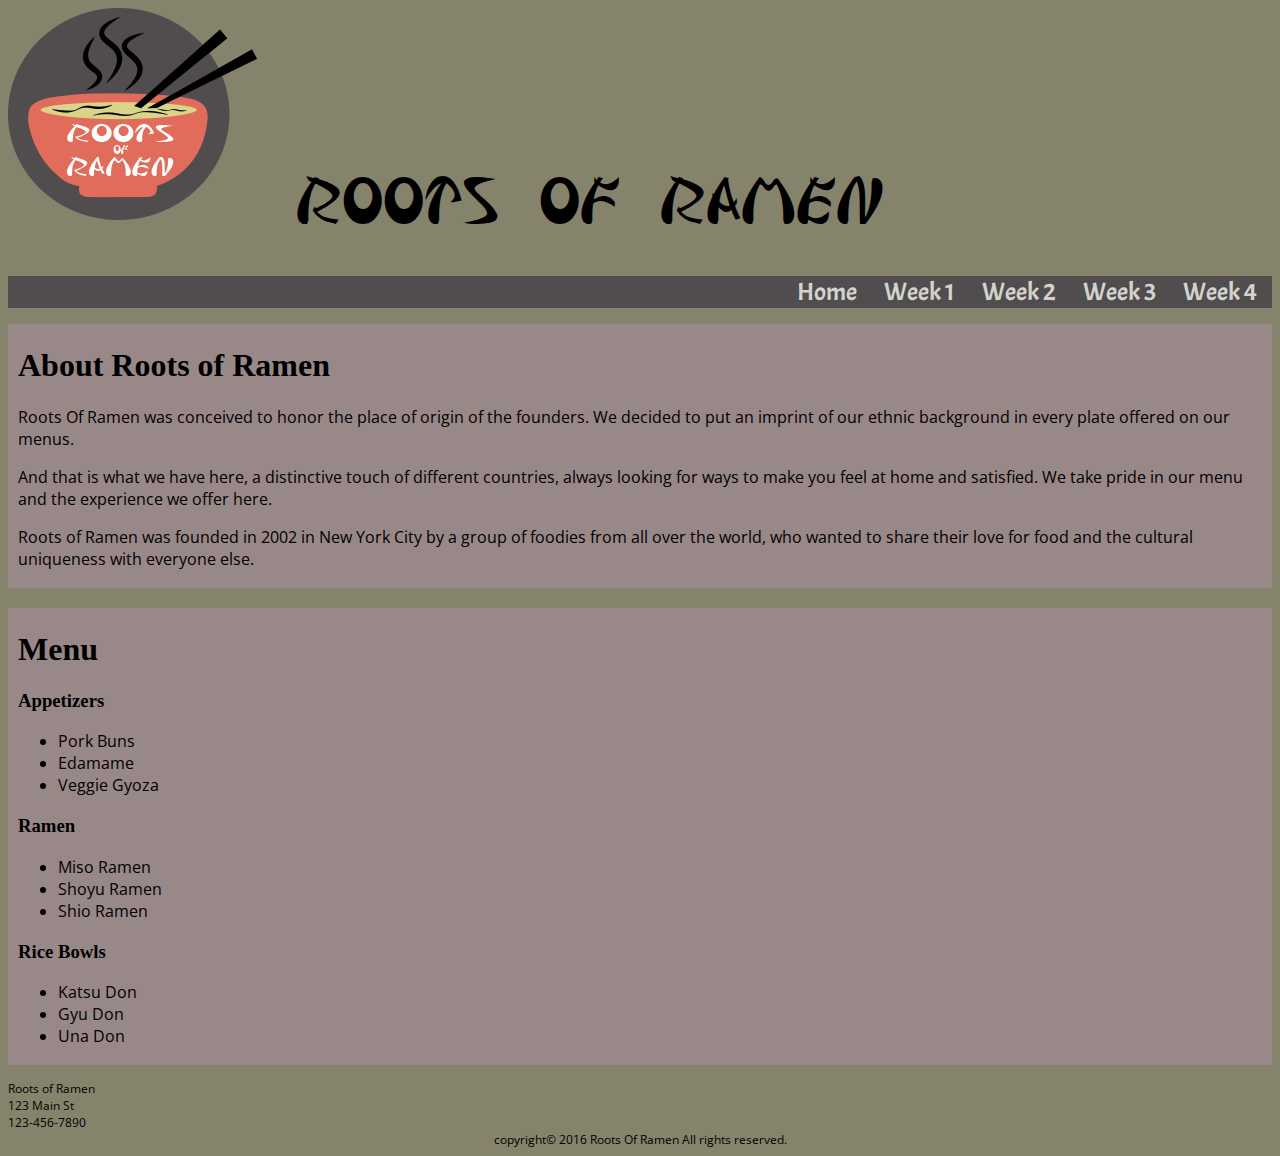
<file: index.html>
<!DOCTYPE html>
<html>
<head>
    <title>Roots Of Ramen</title>
    <link href="index.css" rel="stylesheet" type="text/css" > 
    <link href="https://fonts.googleapis.com/css?family=Acme|Open+Sans" rel="stylesheet">
</head> 

<body>
    
    <div id="logo">
     <img src="pic/rootslogo3.png"> Roots of Ramen
    
</div>

    <div id="navbar">
        <ul>
            <a href="index.html"><li>Home</li></a>
            <a href="week1.html"><li>Week 1</li></a>
            <a href="week2.html"><li>Week 2</li></a>
            <a href="week3.html"><li>Week 3</li></a>
            <a href="week4.html"><li>Week 4</li></a>
        </ul>
    </div>
        
    <div id="about">
        <h1>About Roots of Ramen</h1>
        <p>Roots Of Ramen was conceived to honor the  place of 
        origin of the founders. We decided to put an imprint of our ethnic
        background in every plate offered on our menus.</p>
        <p>And that is what we have here, a distinctive touch of different 
        countries, always looking for ways to make you feel at home and 
        satisfied. We take pride in our menu and the experience we offer 
        here.</p>
        <p>Roots of Ramen was founded in 2002 in New York City by a group of 
        foodies from all over the world, who wanted to share their love for food and the 
        cultural uniqueness with everyone else.</p>
        
    </div>
    
    
    <div id="menu">
        <h1>Menu</h1>
        
            
        
        <h3>Appetizers</h3>
        <ul>
         <li>Pork Buns</li> 
         <li>Edamame</li>
         <li>Veggie Gyoza</li>
        </ul>
      
        
   
        <h3>Ramen</h3>
        <ul>
            <li>Miso Ramen</li>
            <li>Shoyu Ramen</li>
            <li>Shio Ramen</li>
        </ul>
        
        
           
        <h3>Rice Bowls</h3>
        <ul>
            <li>Katsu Don</li>
            <li>Gyu Don</li>
            <li>Una Don</li>
        </ul>
     
        
    </div>
    
<div id="footer">
        Roots of Ramen
        <br>123 Main St
        <br>123-456-7890
        
  
    
    <div id="copyright">copyright&#169 2016 Roots Of Ramen All rights reserved.</div>
    </div>
        
    
</body>
    
    
</html>
</file>
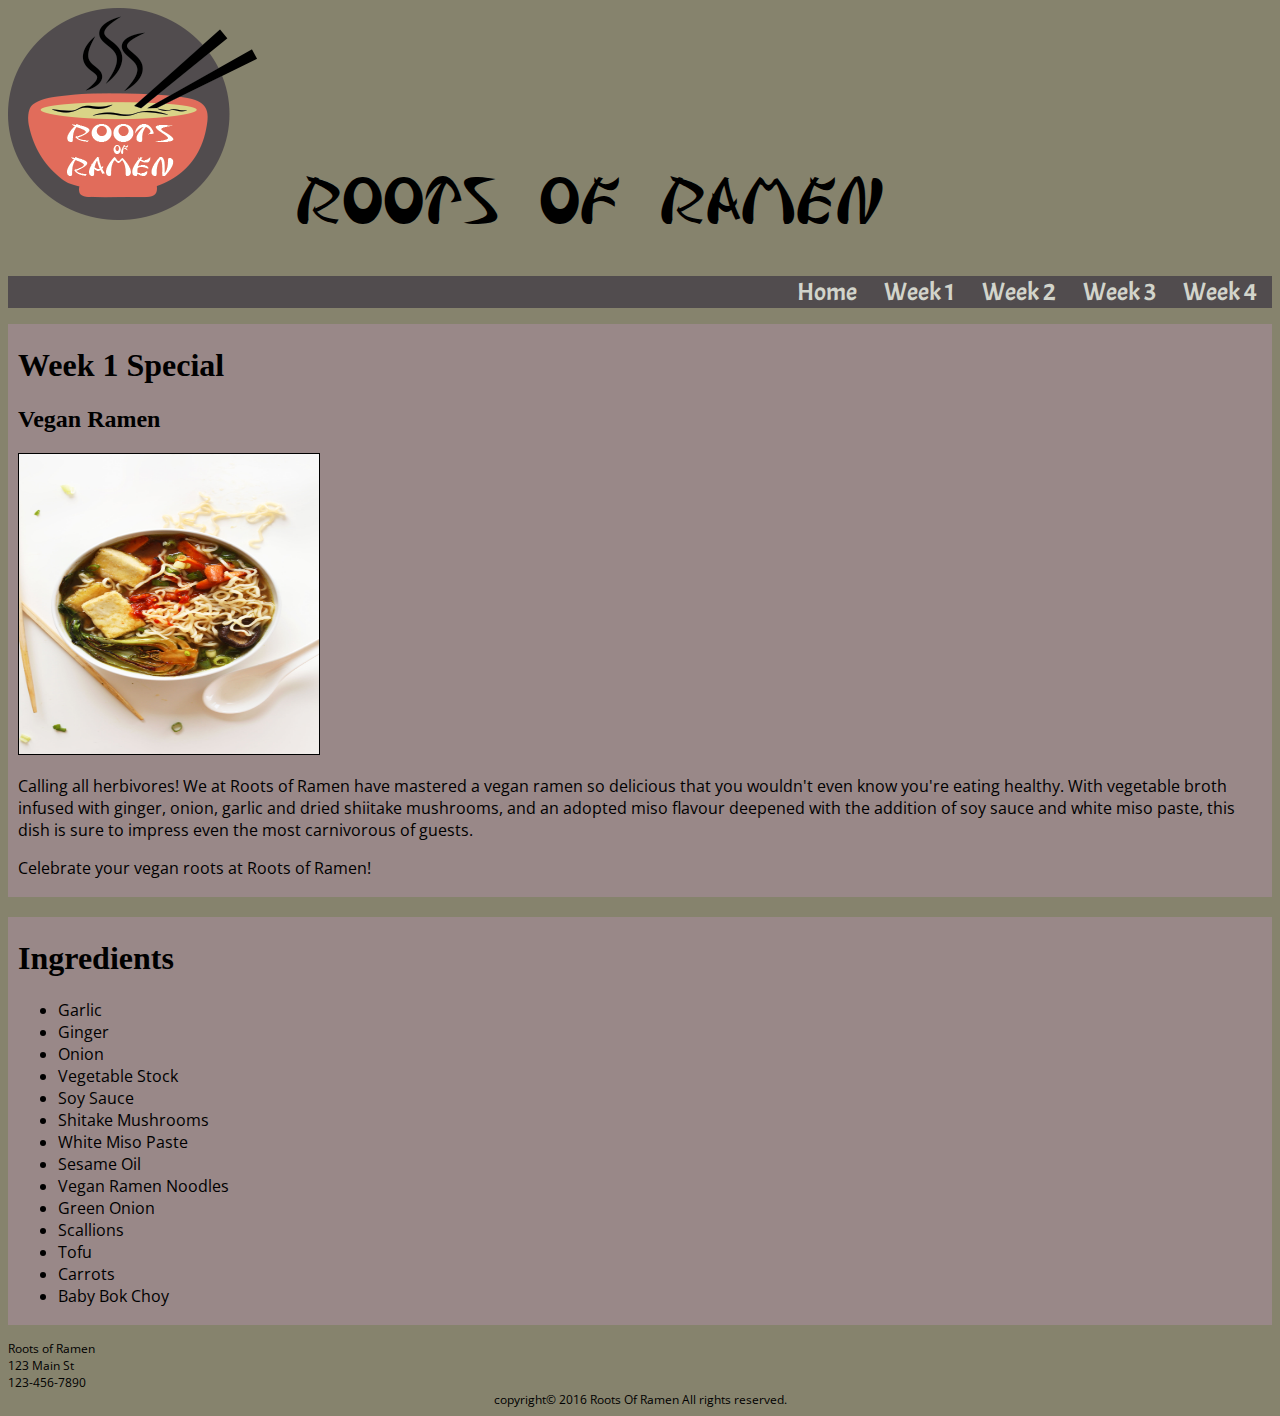
<file: week1.html>
<!DOCTYPE html>
<html>
<head>
    <title>Roots Of Ramen</title>
    <link href="index.css" rel="stylesheet" type="text/css" > 
    <link href="https://fonts.googleapis.com/css?family=Acme|Open+Sans" rel="stylesheet">
</head> 

<body>
    
    <div id="logo">
     <img src="pic/rootslogo3.png">  Roots of Ramen
    
</div>
    <div id="navbar">
        <ul>
            <a href="index.html"><li>Home</li></a>
            <a href="week1.html"><li>Week 1</li></a>
            <a href="week2.html"><li>Week 2</li></a>
            <a href="week3.html"><li>Week 3</li></a>
            <a href="week4.html"><li>Week 4</li></a>
        </ul>
    </div>
        
    <div id="about">
        <h1>Week 1 Special</h1>
        <h2>Vegan Ramen</h2>
        
        <img class="special-img" src="pic/veganramen.jpg">
        <p>Calling all herbivores! We at Roots of Ramen have mastered a vegan 
        ramen so delicious that you wouldn't even know you're eating healthy. 
        With vegetable broth infused with ginger, onion, garlic and dried 
        shiitake mushrooms, and an adopted miso flavour deepened with the 
        addition of soy sauce and white miso paste, this dish is sure to impress 
        even the most carnivorous of guests. 
        </p>
        
        <p>Celebrate your vegan roots at Roots of Ramen!</p>
        
    </div>
    
    <div id="menu">
        <h1>Ingredients</h1>
        
            
        <div id="app">
        <ul>
         <li>Garlic</li> 
         <li>Ginger</li>
         <li>Onion</li>
         <li>Vegetable Stock</li>
         <li>Soy Sauce</li>
         <li>Shitake Mushrooms</li>
         <li>White Miso Paste</li>
         <li>Sesame Oil</li>
         <li>Vegan Ramen Noodles</li>
         <li>Green Onion</li>
         <li> Scallions</li>
         <li>Tofu</li>
         <li>Carrots</li>
         <li>Baby Bok Choy</li></li>
        </ul>
        </div>
        
        
    </div>
    </div>
  <div id="footer">
        Roots of Ramen
        <br>123 Main St
        <br>123-456-7890
        
  
    
    <div id="copyright">copyright&#169 2016 Roots Of Ramen All rights reserved.</div>
    </div>
    
    
</body>
    
    
</html>
</file>
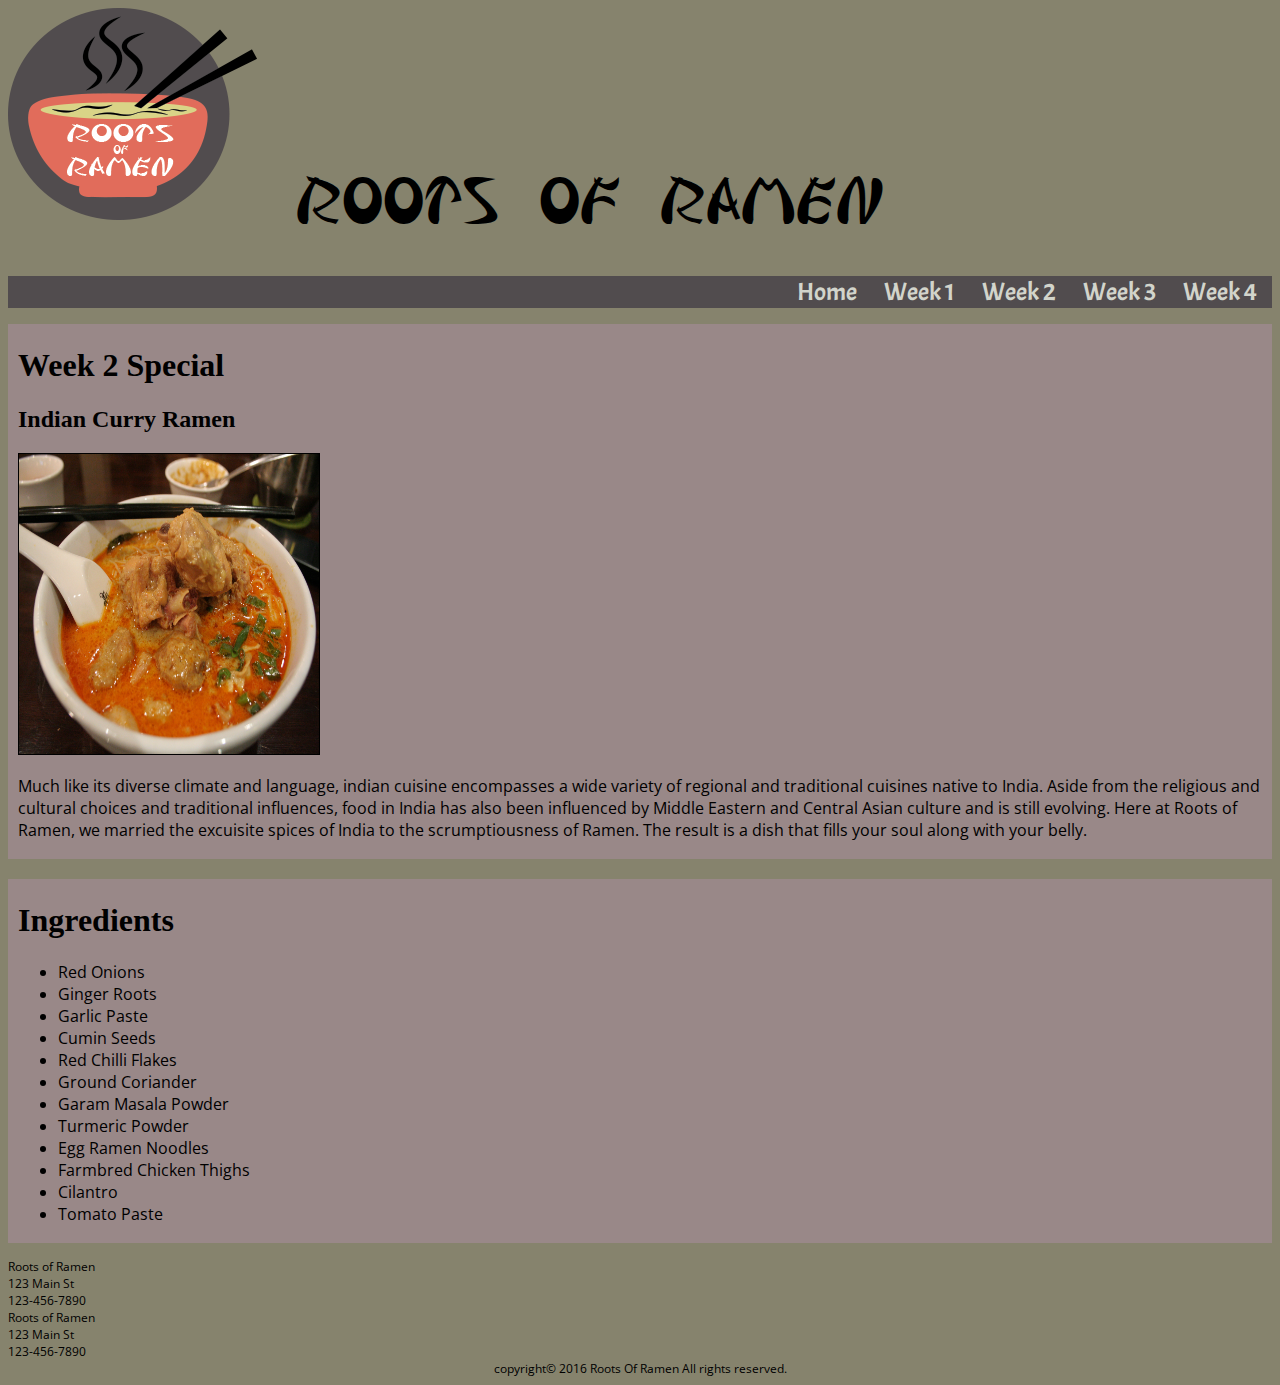
<file: week2.html>
<!DOCTYPE html>
<html>
<head>
    <title>Roots Of Ramen</title>
    <link href="index.css" rel="stylesheet" type="text/css" > 
    <link href="https://fonts.googleapis.com/css?family=Acme|Open+Sans" rel="stylesheet">
</head> 

<body>
    
    <div id="logo">
       
         <img src="pic/rootslogo3.png">  Roots of Ramen
    </div>
    
    
    <div id="navbar">
        <ul>
            <a href="index.html"><li>Home</li></a>
            <a href="week1.html"><li>Week 1</li></a>
            <a href="week2.html"><li>Week 2</li></a>
            <a href="week3.html"><li>Week 3</li></a>
            <a href="week4.html"><li>Week 4</li></a>
        </ul>
    </div>
        
    <div id="about">
        <h1>Week 2 Special</h1>
        <h2>Indian Curry Ramen</h2>
        <img class="special-img" src="pic/indian-ramen-pic.jpg">
        <p>Much like its diverse climate and language, indian cuisine 
        encompasses a wide variety of regional and traditional cuisines 
        native to India. Aside from the religious and cultural choices and 
        traditional influences, food in India has also been influenced by 
        Middle Eastern and Central Asian culture and is still evolving. 
        Here at Roots of Ramen, we married the excuisite spices of India to the 
        scrumptiousness of Ramen. The result is a dish that fills your soul 
        along with your belly. </p>
    </div>
    <div id="menu">
       <h1>Ingredients</h1>
       <div id="app">
        <ul>
         <li>Red Onions</li> 
         <li>Ginger Roots</li>
         <li>Garlic Paste</li>
         <li>Cumin Seeds</li>
         <li>Red Chilli Flakes</li>
         <li>Ground Coriander</li>
         <li>Garam Masala Powder</li>
         <li>Turmeric Powder</li>
         <li>Egg Ramen Noodles</li>
         <li>Farmbred Chicken Thighs</li>
         <li>Cilantro</li>
         <li>Tomato Paste</li>
        </ul>
        </div>
    </div>
    <div id="footer">
        Roots of Ramen
        <br>123 Main St
        <br>123-456-7890
    </div>
    
    <div id="footer">
        Roots of Ramen
        <br>123 Main St
        <br>123-456-7890
        
  
    
    <div id="copyright">copyright&#169 2016 Roots Of Ramen All rights reserved.</div>
    </div>
    
</body>
    
    
</html>
</file>
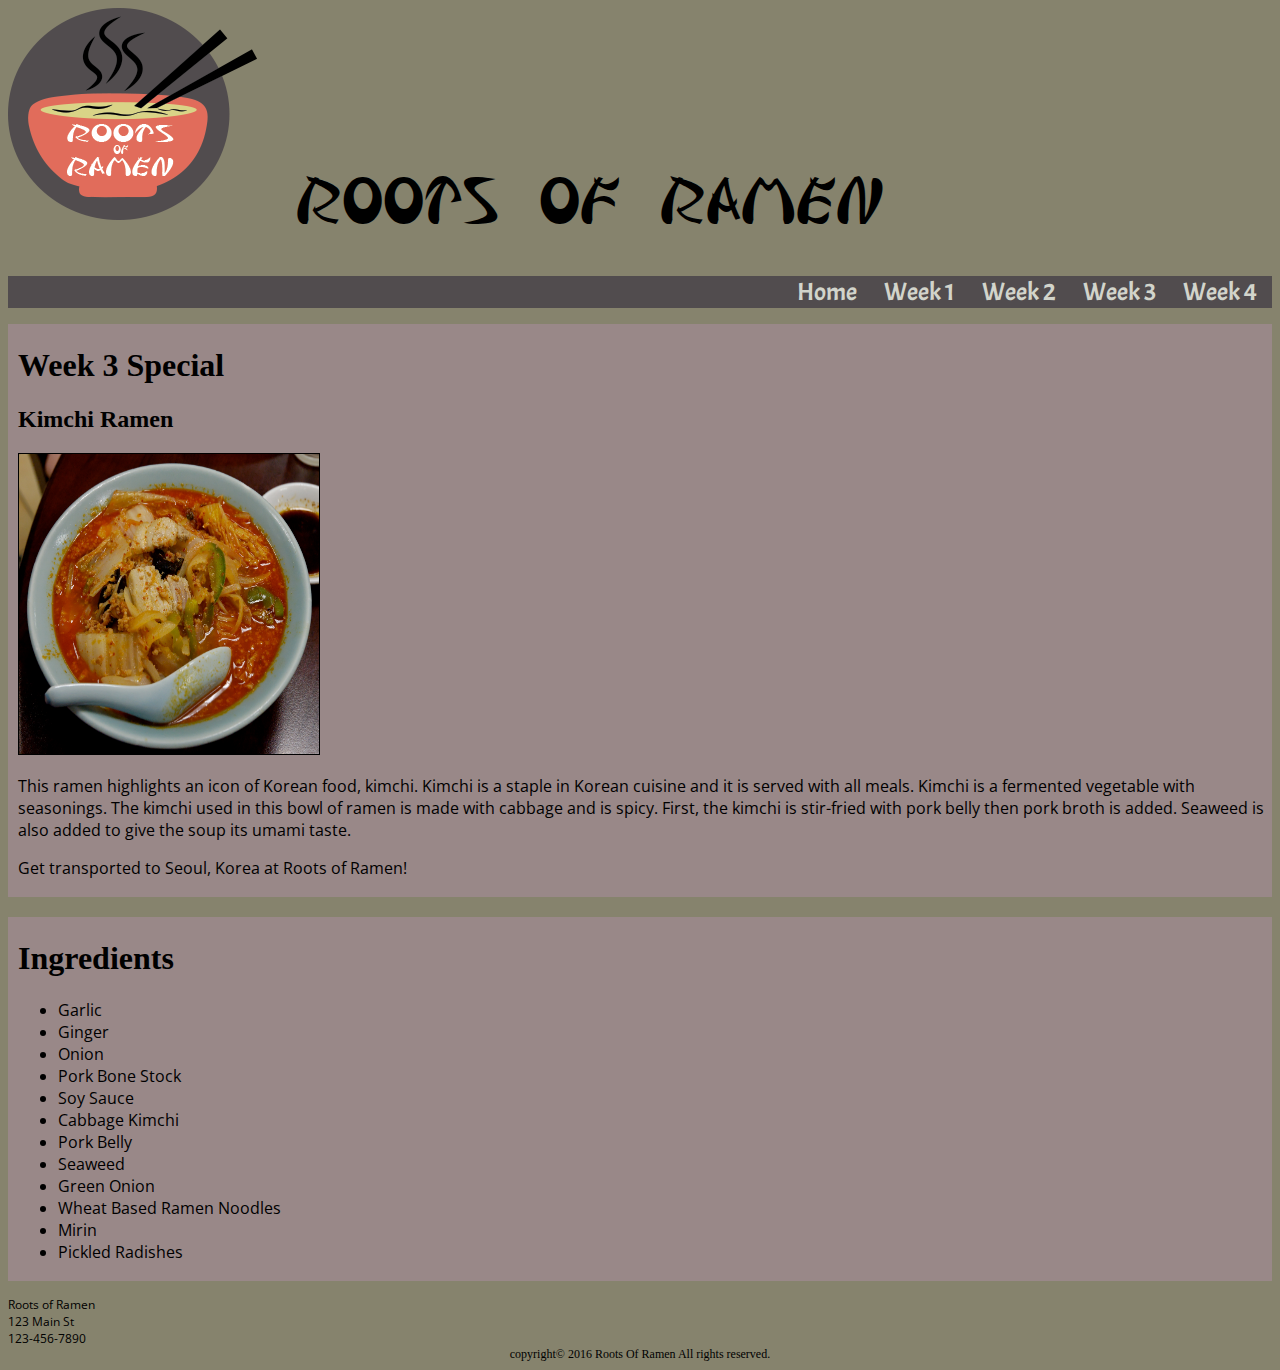
<file: week3.html>
<!DOCTYPE html>
<html>
<head>
    <title>Roots Of Ramen</title>
    <link href="index.css" rel="stylesheet" type="text/css" > 
    <link href="https://fonts.googleapis.com/css?family=Acme|Open+Sans" rel="stylesheet">
</head> 

<body>
    
    <div id="logo">
     <img src="pic/rootslogo3.png">  Roots of Ramen
    
</div>
    <div id="navbar">
        <ul>
            <a href="index.html"><li>Home</li></a>
            <a href="week1.html"><li>Week 1</li></a>
            <a href="week2.html"><li>Week 2</li></a>
            <a href="week3.html"><li>Week 3</li></a>
            <a href="week4.html"><li>Week 4</li></a>
        </ul>
    </div>
        
    <div id="about">
        <h1>Week 3 Special</h1>
        <h2>Kimchi Ramen</h2>
        
        <img class="special-img" src="pic/kimchiramen.jpg">
        <p>This ramen highlights an icon of Korean food, kimchi.  Kimchi is a staple 
        in Korean cuisine and it is served with all meals.  Kimchi is a fermented 
        vegetable with seasonings. The kimchi used in this bowl of ramen is made 
        with cabbage and is spicy. First, the kimchi is stir-fried 
        with pork belly then pork broth is added.  Seaweed is also added to give the soup 
        its umami taste.  
        </p>
        
        <p>Get transported to Seoul, Korea at Roots of Ramen!</p>
        
    </div>
    
    <div id="menu">
        <h1>Ingredients</h1>
        
            
        <div id="app">
        <ul>
         <li>Garlic</li> 
         <li>Ginger</li>
         <li>Onion</li>
         <li>Pork Bone Stock</li>
         <li>Soy Sauce</li>
         <li>Cabbage Kimchi</li>
         <li>Pork Belly</li>
         <li>Seaweed</li>
         <li>Green Onion</li>
         <li>Wheat Based Ramen Noodles</li>
         <li>Mirin</li>
         <li>Pickled Radishes</li>
        </ul>
        </div>
        
        
    </div>
    </div>
    <div id="footer">
        Roots of Ramen
        <br>123 Main St
        <br>123-456-7890
    </div>
    

        
  
    
    <div id="copyright">copyright&#169 2016 Roots Of Ramen All rights reserved.</div>
    </div>
    
</body>
    
    
</html>
</file>
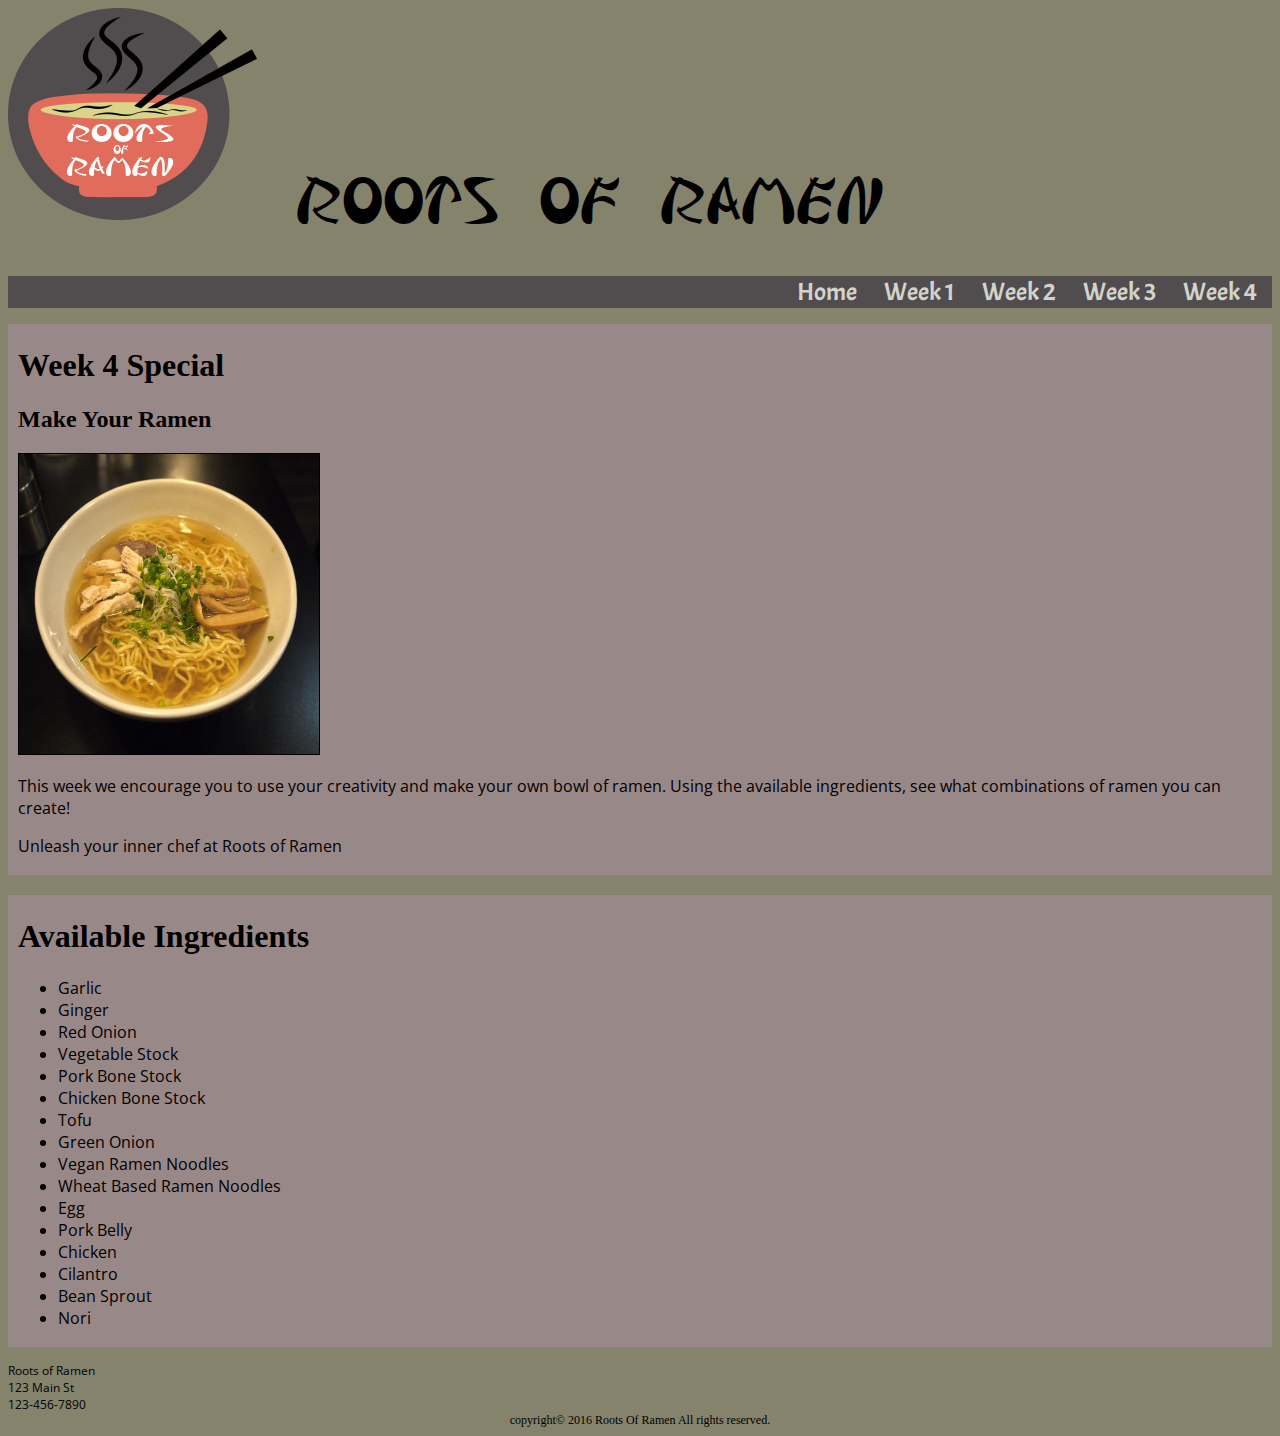
<file: week4.html>
<!DOCTYPE html>
<html>
<head>
    <title>Roots Of Ramen</title>
    <link href="index.css" rel="stylesheet" type="text/css" > 
    <link href="https://fonts.googleapis.com/css?family=Acme|Open+Sans" rel="stylesheet">
</head> 

<body>
    
    <div id="logo">
     <img src="pic/rootslogo3.png">  Roots of Ramen
    
</div>
    <div id="navbar">
        <ul>
            <a href="index.html"><li>Home</li></a>
            <a href="week1.html"><li>Week 1</li></a>
            <a href="week2.html"><li>Week 2</li></a>
            <a href="week3.html"><li>Week 3</li></a>
            <a href="week4.html"><li>Week 4</li></a>
        </ul>
    </div>
        
    <div id="about">
        <h1>Week 4 Special</h1>
        <h2>Make Your Ramen</h2>
        
        <img class="special-img" src="pic/makeyourown.JPG">
        <p>This week we encourage you to use your creativity and make your own bowl
        of ramen.  Using the available ingredients, see what combinations of ramen
        you can create!
        </p>
        
        <p>Unleash your inner chef at Roots of Ramen</p>
        
    </div>
    
    <div id="menu">
        <h1>Available Ingredients</h1>
        
            
        <div id="app">
        <ul>
         <li>Garlic</li> 
         <li>Ginger</li>
         <li>Red Onion</li>
         <li>Vegetable Stock</li>
         <li>Pork Bone Stock</li>
         <li>Chicken Bone Stock</li>
         <li>Tofu</li>
         <li>Green Onion</li>
         <li>Vegan Ramen Noodles</li>
         <li>Wheat Based Ramen Noodles</li>
         <li>Egg</li>
         <li>Pork Belly</li>
         <li>Chicken</li>
         <li>Cilantro</li>
         <li>Bean Sprout</li>
         <li>Nori</li>
        </ul>
        </div>
        
        
    </div>
    </div>
    <div id="footer">
       Roots of Ramen
        <br>123 Main St
        <br>123-456-7890
    </div>
    
 
        
  
    
    <div id="copyright">copyright&#169 2016 Roots Of Ramen All rights reserved.</div>
    </div>
    
    
</body>
    
    
</html>
</file>
<file: index.css>
@font-face {
    font-family: "samurai";
    src: url("font/samurai.ttf")
}

body {
    background-color: #86836D;
}

#logo {
   
font-family: "samurai";
   font-size: 45px;
    margin-bottom: 20px;
    padding-bottom: 20px;
    
}


/*  Took this out to keep the logo proportions intact
#logo img {
    height: 150px;
    width: 150px;
}
*/

#navbar {
 
    font-family: "Acme", sans-serif;
    background-color: #514C4E;
  
    text-align: right;
    
}

#navbar li {
     display: inline-block;
     text-align: center;
     font-size: 25px;
     color: #D2D4CB;
     padding-left: 10px;
     padding-right: 15px;
}

#about {
    background-color: #998888;
    border-bottom:  #D2D4CB;
    padding: 2px 5px 2px 10px;
    
}

#about p {
    font-family: "Open Sans", sans-serif;
}

#menu {
    background-color: #998888;
    margin: 20px 0px 15px 0px;
   
    padding: 2px 0px 2px 10px;
}

#menu ul {
    font-family: "Open Sans", sans-serif;
}




#footer {
  
    /*border: 2px solid red;*/
    font-family: "Open Sans", sans-serif;
    font-size: 12px;
    
}

 #copyright {
     text-align: center;
     font-size: 12px;
 }
.special-img {
    width:300px;
    height:300px;
    border:1px solid black;
}
</file>
